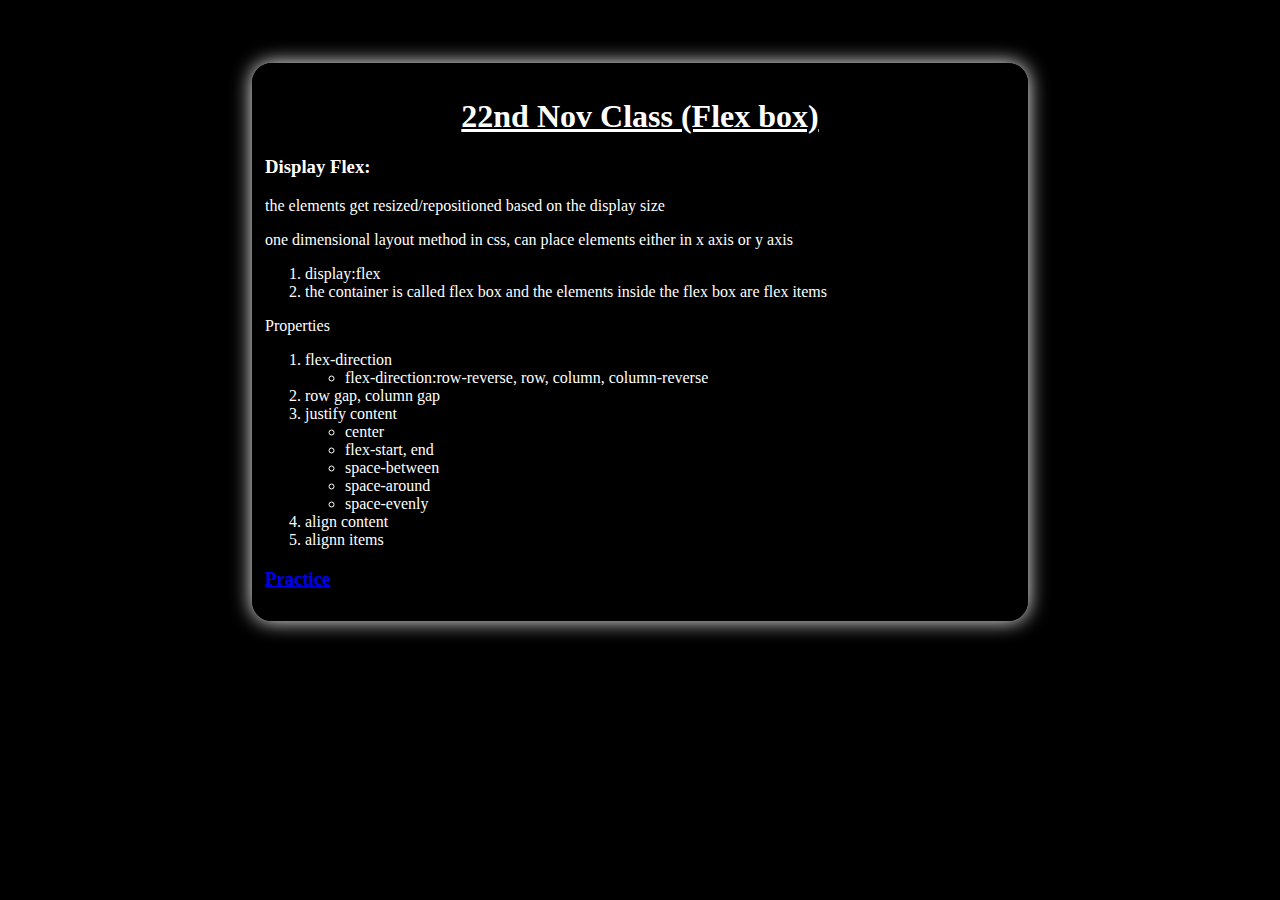
<file: index.html>
<!DOCTYPE html>
<html lang="en">
<head>
    <meta charset="UTF-8">
    <meta name="viewport" content="width=device-width, initial-scale=1.0">
    <title>22nd Nov Class (Flex box)</title>
    <link rel="stylesheet" href="style.css">
</head>
<body>
    <div class="page">
        <div class="heading">
            <h1>22nd Nov Class (Flex box)</h1>
        </div>

        <div class="content">
            <h3 class="subheading">Display Flex:</h3>
            <p>the elements get resized/repositioned based on the display size</p>
            <p>one dimensional layout method in css, can place elements either in x axis or y axis</p>
            <ol>
                <li>display:flex</li>
                <li>the container is called flex box and the elements inside the flex box are flex items</li>
            </ol>
            <p>Properties</p>
            <ol>
                <li>flex-direction</li>
                <ul>
                    <li>flex-direction:row-reverse, row, column, column-reverse</li>
                </ul>
                <li>row gap, column gap</li>
                <li>justify content</li>
                <ul>
                    <li>center</li>
                    <li>flex-start, end</li>
                    <li>space-between</li>
                    <li>space-around</li>
                    <li>space-evenly</li>
                </ul>
                <li>align content</li>
                <li>alignn items</li>
            </ol>


        </div>

        <div>
            <h3 class="subheading"><a href="./practice.html">Practice</a></h3>
        </div>
    </div>
</body>
</html>
</file>
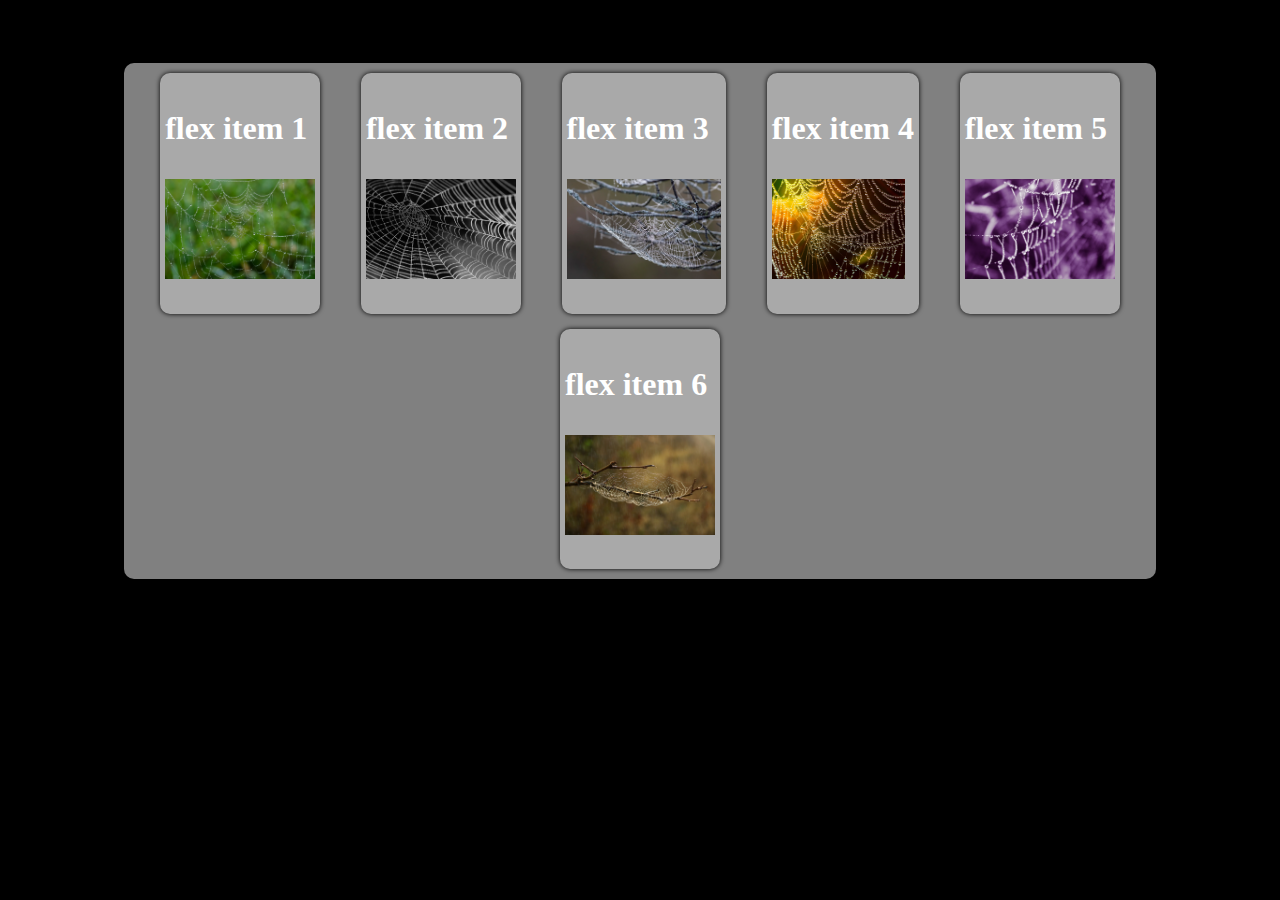
<file: practice.html>
<!DOCTYPE html>
<html lang="en">
<head>
    <meta charset="UTF-8">
    <meta name="viewport" content="width=device-width, initial-scale=1.0">
    <title>Flex box practice in class</title>
    <link rel="stylesheet" href="practice.css">
</head>
<body>
    <div class="flexbox">

        <div class="flexitem"><h1><p>flex item 1</p><img src="./img1.webp" alt="img1" height="100px"></h1></div>
        <div class="flexitem"><h1><p>flex item 2</p><img src="./img2.jpg" alt="img2" height="100px"></h1></div>
        <div class="flexitem"><h1><p>flex item 3</p><img src="./img3.jpg" alt="img3" height="100px"></h1></div>
        <div class="flexitem"><h1><p>flex item 4</p><img src="./img4.jpg" alt="img4" height="100px"></h1></div>
        <div class="flexitem"><h1><p>flex item 5</p><img src="./img5.jpg" alt="img5" height="100px"></h1></div>
        <div class="flexitem"><h1><p>flex item 6</p><img src="./img6.jpg" alt="img6" height="100px"></h1></div>
    </div>
</body>
</html>
</file>
<file: style.css>
body{
    background-color: black;
    color: white;
    text-align: justify;
}

.heading{
    text-align: center;
    text-decoration: underline;
}

.page{
    max-width: 750px;
    border: solid black;
    margin-left: auto;
    margin-right: auto;
    padding: 10px;
    margin-top: 5%;
    margin-bottom: 5%;
    box-shadow: 0 0 20px white;
    border-radius: 20px;
}
</file>
<file: practice.css>
body{
    background-color: black;
    color: white;
    text-align: justify;
}

.flexbox{
    margin-top: 5%;
    margin-bottom: 5%;
    padding: 10px;
    border-radius: 10px;
    max-width: 80%;
    margin-left: auto;
    margin-right: auto;
    /* box-shadow: 0 0 10px darkgray; */
    display: flex;
    background-color: gray;
    /* flex-direction: column-reverse; */
    flex-direction: row;
    /* flex-direction: row-reverse; */
    /* flex-direction: column; */
    column-gap: 15px;
    row-gap: 15px;
    /* flex-wrap: wrap-reverse; */
    flex-wrap: wrap;
    /* justify-content: flex-start; */
    /* justify-content: flex-end; */
    /* justify-content: center; */
    /* justify-content: space-between; */
    justify-content: space-evenly;
}

.flexitem{
    /* margin-left: auto; */
    /* margin-right: auto; */
    background-color: darkgray;
    border-radius: 10px;
    max-width: 40%;
    padding: 5px;
    /* flex-wrap: wrap; */
    box-shadow: 0 0 5px black;
}
</file>
